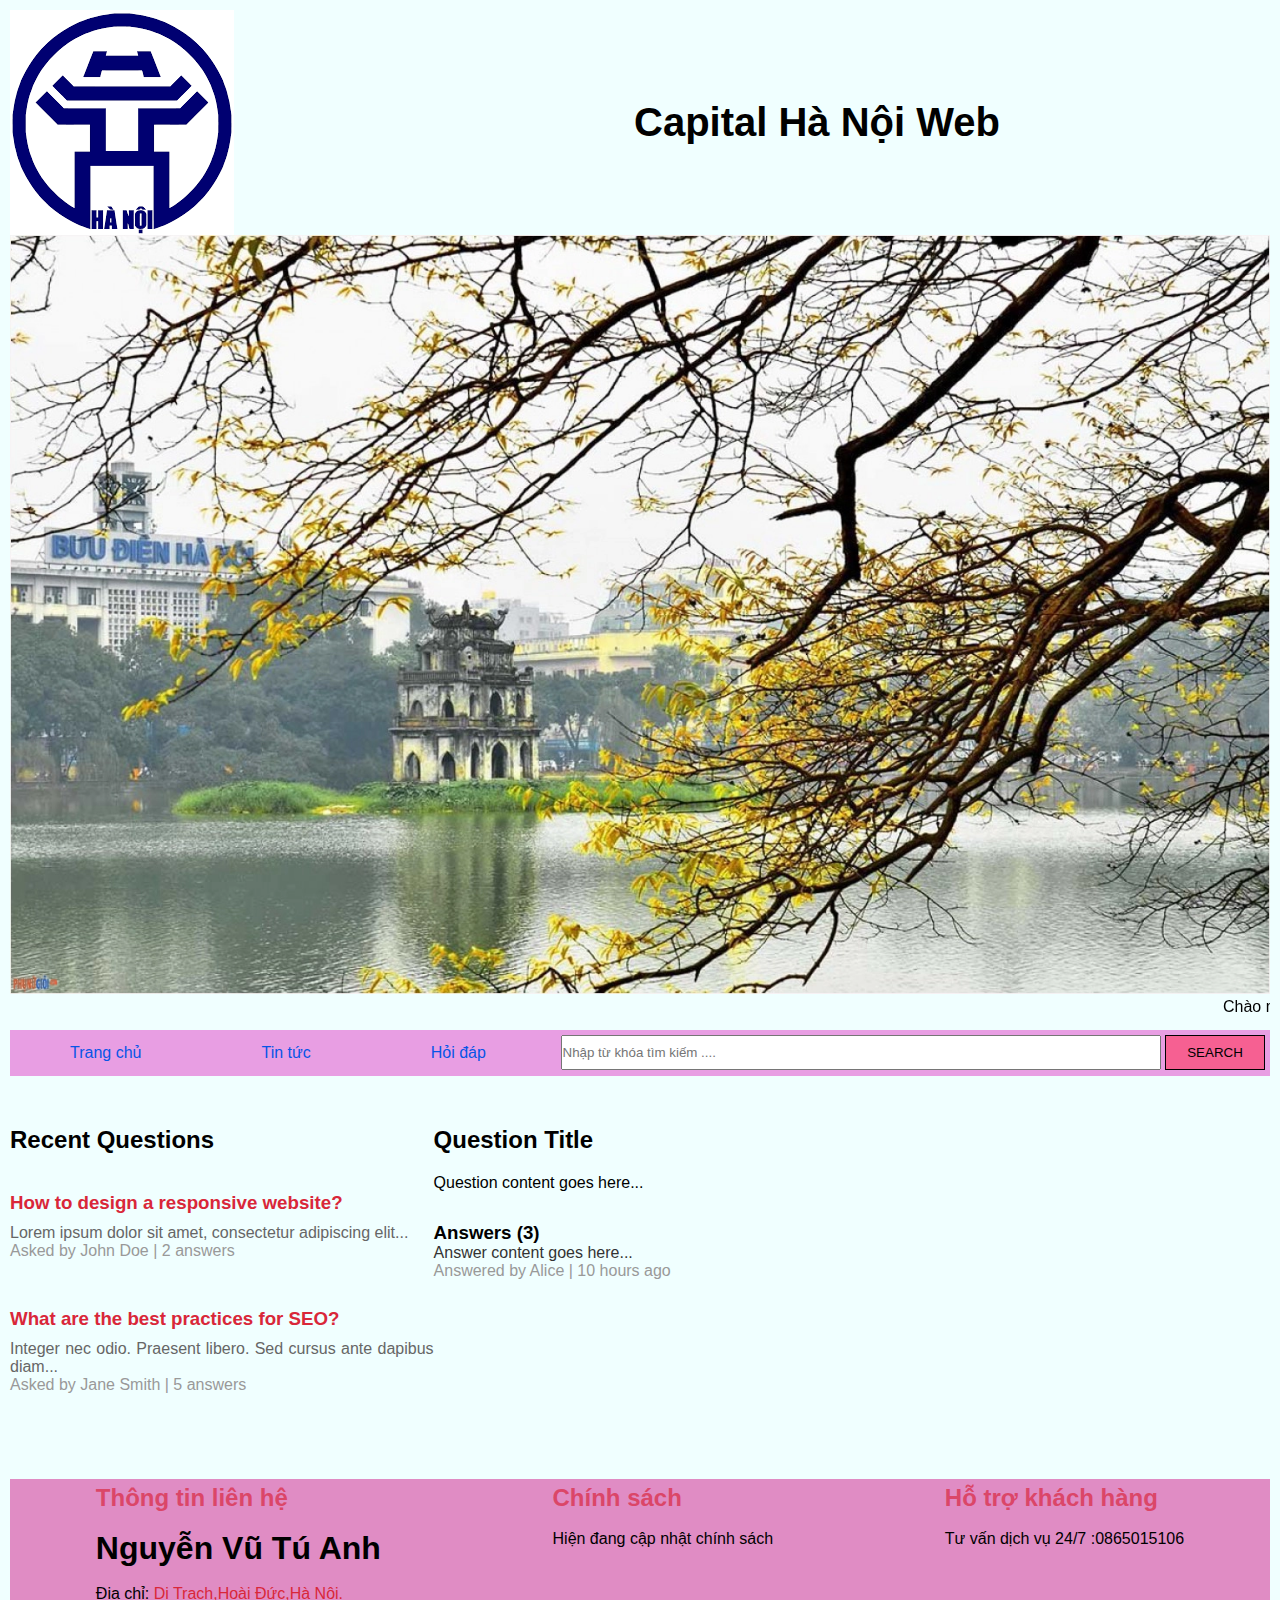
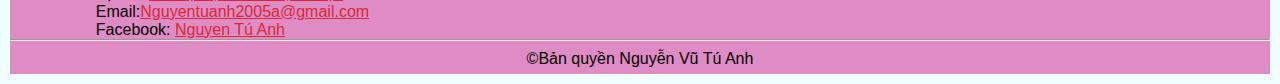
<file: HoiDap.html>
<!DOCTYPE html>
<html lang="en">
  <head>
    <meta charset="UTF-8" />
    <meta name="viewport" content="width=device-width, initial-scale=1.0" />
    <title>Hỏi Đáp|Capital Hà Nội</title>
    <link rel="stylesheet" href="style.css" />
  </head>
  <body>
    <div class="header">
      <img src="img/logo.png" alt="logo" />

      <h1>Capital Hà Nội Web</h1>
    </div>

    <div class="banner">
      <img src="img/banner.webp" alt="banner" />
    </div>
    <marquee>Chào mừng bạn đến với trang web Capital Hà Nội </marquee>
    <nav>
      <div class="menu">
        <a href="index.html">Trang chủ</a>
        <a href="Tintuc.html">Tin tức</a>
        <a href="HoiDap.html">Hỏi đáp</a>
      </div>

      <div class="timkiem">
        <form action="">
          <input
            type="text"
            required
            placeholder="Nhập từ khóa tìm kiếm ...."
          />
          <button>SEARCH</button>
        </form>
      </div>
    </nav>

    <div class="hoidap">
      <section id="qa-section">
        <div class="container">
          <div class="question-list">
            <h2>Recent Questions</h2>
            <ul>
              <li>
                <a href="#" class="question-link">
                  <h3>How to design a responsive website?</h3>
                  <p>
                    Lorem ipsum dolor sit amet, consectetur adipiscing elit...
                  </p>
                  <span class="meta-info">Asked by John Doe | 2 answers</span>
                </a>
              </li>
              <li>
                <a href="#" class="question-link">
                  <h3>What are the best practices for SEO?</h3>
                  <p>
                    Integer nec odio. Praesent libero. Sed cursus ante dapibus
                    diam...
                  </p>
                  <span class="meta-info">Asked by Jane Smith | 5 answers</span>
                </a>
              </li>
            </ul>
          </div>
          <div class="question-detail">
            <h2>Question Title</h2>
            <p>Question content goes here...</p>
            <div class="answers">
              <h3>Answers (3)</h3>
              <div class="answer">
                <p>Answer content goes here...</p>
                <span class="meta-info">Answered by Alice | 10 hours ago</span>
              </div>
            </div>
          </div>
        </div>
      </section>
    </div>

    <div class="footer">
      <div class="nhomfooter">
        <div class="thongtin">
          <h2>Thông tin liên hệ</h2>
          <br />
          <h1>Nguyễn Vũ Tú Anh</h1>
          <br />
          <p>
            Địa chỉ:<a href="https://maps.app.goo.gl/nDKkNrbDPkRvQGNa7">
              Di Trạch,Hoài Đức,Hà Nội.</a
            >
          </p>
          <p>
            Email:<a
              href="https://myaccount.google.com/?hl=vi&authuser=0&utm_source=OGB&utm_medium=act"
              >Nguyentuanh2005a@gmail.com</a
            >
          </p>
          <p>
            Facebook:
            <a href="https://www.facebook.com/profile.php?id=100070251169334"
              >Nguyen Tú Anh</a
            >
          </p>
        </div>

        <div class="thongtin">
          <h2>Chính sách</h2>
          <br />
          <p>Hiện đang cập nhật chính sách</p>
        </div>

        <div class="thongtin">
          <h2>Hỗ trợ khách hàng</h2>
          <br />
          <p>Tư vấn dịch vụ 24/7 :0865015106</p>
        </div>
      </div>
      <div class="chuquyen">
        <hr />
        <span>©Bản quyền Nguyễn Vũ Tú Anh</span>
      </div>
    </div>
  </body>
</html>
</file>
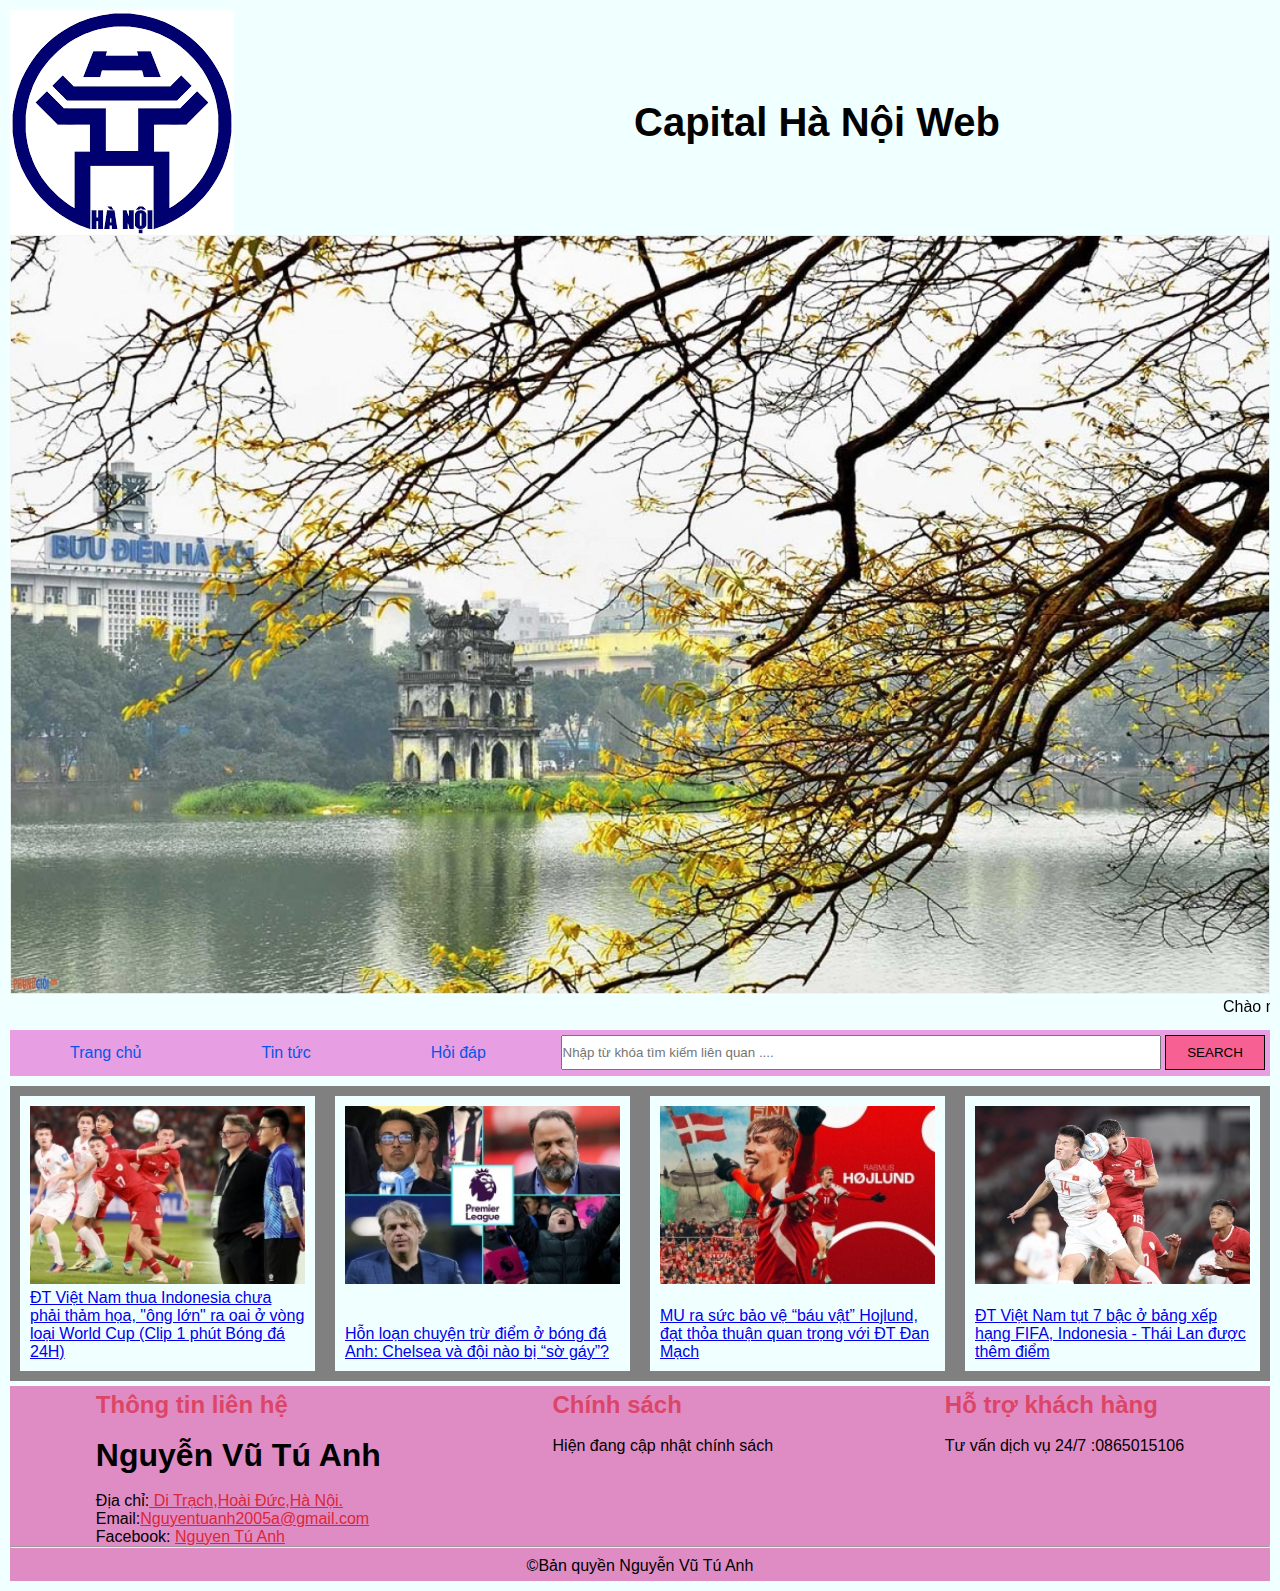
<file: Tintuc.html>
<!DOCTYPE html>
<html lang="en">
  <head>
    <meta charset="UTF-8" />
    <meta name="viewport" content="width=device-width, initial-scale=1.0" />
    <title>Tin Tức|Capital Hà Nội</title>
    <link rel="stylesheet" href="style.css" />
  </head>

  <body>
    <div class="header">
      <img src="img/logo.png" alt="logo" />

      <h1>Capital Hà Nội Web</h1>
    </div>

    <div class="banner">
      <img src="img/banner.webp" alt="banner" />
    </div>
    <marquee>Chào mừng bạn đến với trang web Capital Hà Nội </marquee>
    <nav>
      <div class="menu">
        <a href="index.html">Trang chủ</a>
        <a href="Tintuc.html">Tin tức</a>
        <a href="HoiDap.html">Hỏi đáp</a>
      </div>

      <div class="timkiem">
        <form action="">
          <input
            type="text"
            required
            placeholder="Nhập từ khóa tìm kiếm liên quan ...."
          />
          <button>SEARCH</button>
        </form>
      </div>
    </nav>

    <div class="content">
      <div class="box">
        <img src="img/tintuc1.jpg" alt="" class="anh" />
        <a
          href="https://www.24h.com.vn/bong-da/dt-viet-nam-thua-indonesia-chua-phai-tham-hoa-ong-lon-ra-oai-o-vong-loai-world-cup-clip-1-phut-bong-da-24h-c48a1553444.html"
          >ĐT Việt Nam thua Indonesia chưa phải thảm họa, "ông lớn" ra oai ở
          vòng loại World Cup (Clip 1 phút Bóng đá 24H)</a
        >
      </div>
      <div class="box">
        <img src="img/tintuc2.jpg" alt="" class="anh" />
        <a
          href="https://www.24h.com.vn/bong-da/hon-loan-chuyen-tru-diem-o-bong-da-anh-chelsea-va-doi-nao-bi-so-gay-c48a1553234.html"
          >Hỗn loạn chuyện trừ điểm ở bóng đá Anh: Chelsea và đội nào bị “sờ
          gáy”?</a
        >
      </div>
      <div class="box">
        <img src="img/tintuc3.jpg" alt="" class="anh" />
        <a
          href="https://www.24h.com.vn/bong-da/mu-ra-suc-bao-ve-bau-vat-hojlund-dat-thoa-thuan-quan-trong-voi-dt-dan-mach-c48a1553457.html"
          >MU ra sức bảo vệ “báu vật” Hojlund, đạt thỏa thuận quan trọng với ĐT
          Đan Mạch</a
        >
      </div>
      <div class="box">
        <img src="img/tintuc4.jpg" alt="" class="anh" />
        <a
          href="https://www.24h.com.vn/bong-da/dt-viet-nam-tut-7-bac-o-bang-xep-hang-indonesia-thai-lan-duoc-them-diem-c48a1553183.html"
          >ĐT Việt Nam tụt 7 bậc ở bảng xếp hạng FIFA, Indonesia - Thái Lan được
          thêm điểm</a
        >
      </div>
    </div>

    <div class="footer">
      <div class="nhomfooter">
        <div class="thongtin">
          <h2>Thông tin liên hệ</h2>
          <br />
          <h1>Nguyễn Vũ Tú Anh</h1>
          <br />
          <p>
            Địa chỉ:<a href="https://maps.app.goo.gl/nDKkNrbDPkRvQGNa7">
              Di Trạch,Hoài Đức,Hà Nội.</a
            >
          </p>
          <p>
            Email:<a
              href="https://myaccount.google.com/?hl=vi&authuser=0&utm_source=OGB&utm_medium=act"
              >Nguyentuanh2005a@gmail.com</a
            >
          </p>
          <p>
            Facebook:
            <a href="https://www.facebook.com/profile.php?id=100070251169334"
              >Nguyen Tú Anh</a
            >
          </p>
        </div>

        <div class="thongtin">
          <h2>Chính sách</h2>
          <br />
          <p>Hiện đang cập nhật chính sách</p>
        </div>

        <div class="thongtin">
          <h2>Hỗ trợ khách hàng</h2>
          <br />
          <p>Tư vấn dịch vụ 24/7 :0865015106</p>
        </div>
      </div>
      <div class="chuquyen">
        <hr />
        <span>©Bản quyền Nguyễn Vũ Tú Anh</span>
      </div>
    </div>
  </body>
</html>
</file>
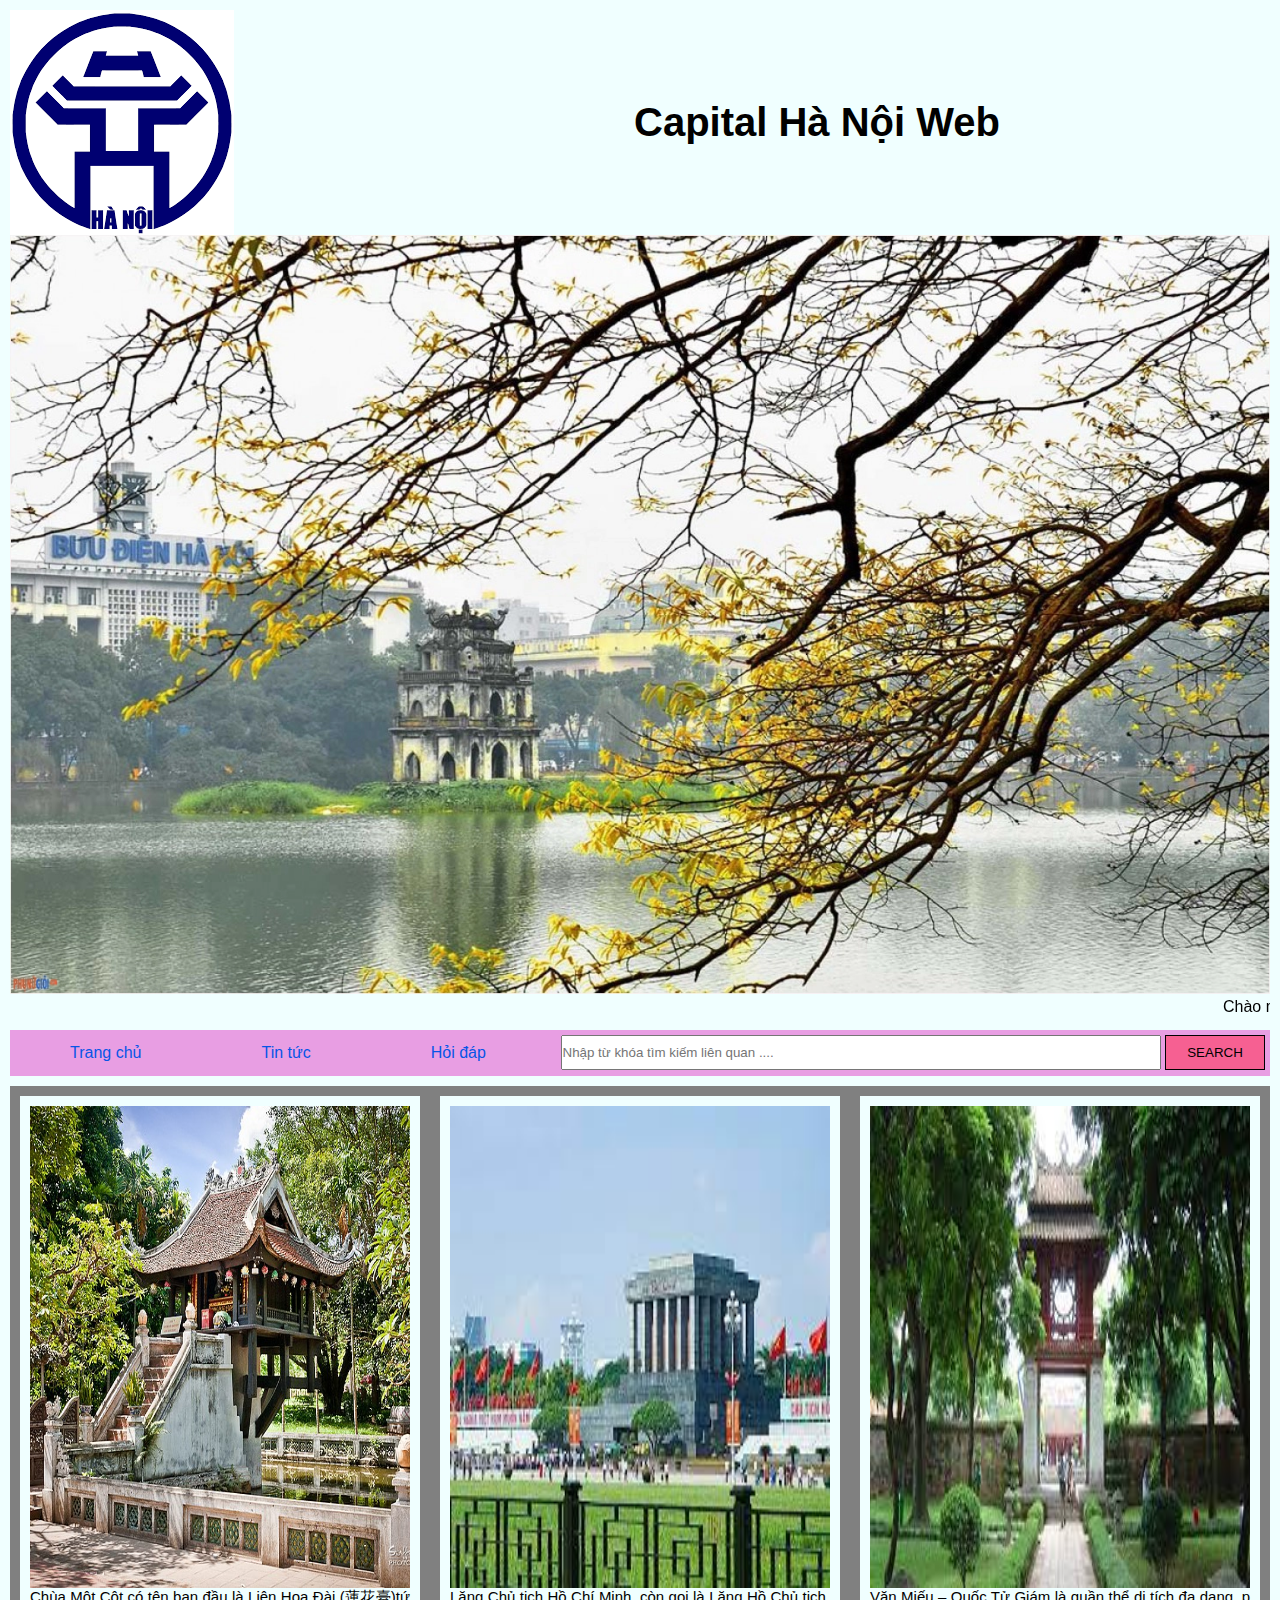
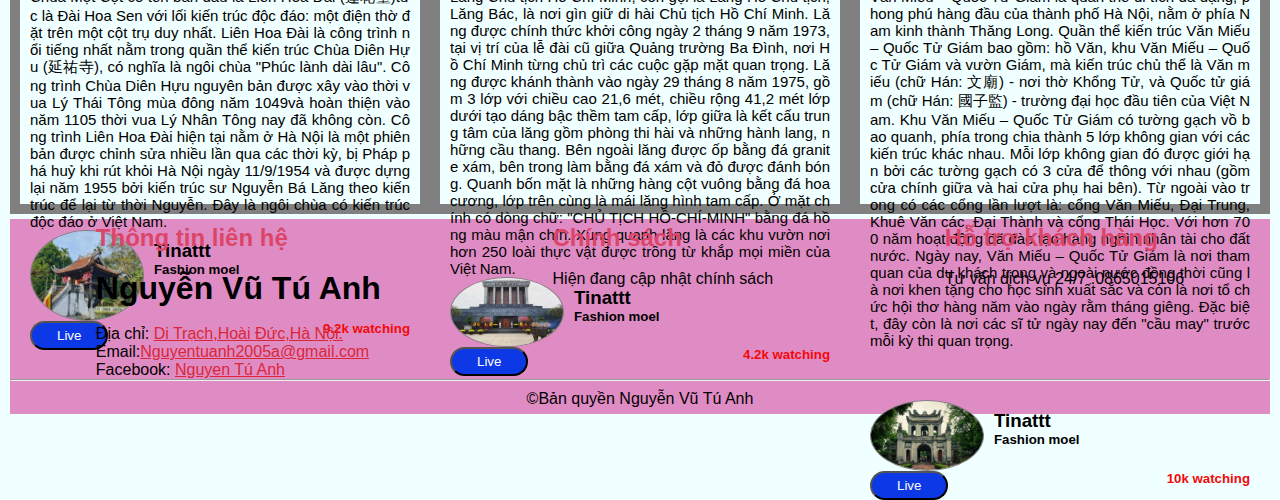
<file: trangchu.html>
<!DOCTYPE html>
<html lang="en">
  <head>
    <meta charset="UTF-8" />
    <meta name="viewport" content="width=device-width, initial-scale=1.0" />

    <title>Trang Chủ|Capital Hà Nội</title>
  </head>
  <link rel="stylesheet" href="style.css" />
  <body>
    <div class="header">
      <img src="img/logo.png" alt="logo" />

      <h1>Capital Hà Nội Web</h1>
    </div>

    <div class="banner">
      <img src="img/banner.webp" alt="banner" />
    </div>
    <marquee>Chào mừng bạn đến với trang web Capital Hà Nội </marquee>
    <nav>
      <div class="menu">
        <a href="trangchu.html">Trang chủ</a>
        <a href="Tintuc.html">Tin tức</a>
        <a href="HoiDap.html">Hỏi đáp</a>
      </div>

      <div class="timkiem">
        <form action="">
          <input
            type="text"
            required
            placeholder="Nhập từ khóa tìm kiếm liên quan ...."
          />
          <button>SEARCH</button>
        </form>
      </div>
    </nav>
    <div class="content">
      <div class="box">
        <img src="img/anh1i.jpg" alt="" class="anh" />
        <p class="dv">
          Chùa Một Cột có tên ban đầu là Liên Hoa Đài (蓮花臺)tức là Đài Hoa Sen
          với lối kiến trúc độc đáo: một điện thờ đặt trên một cột trụ duy nhất.
          Liên Hoa Đài là công trình nổi tiếng nhất nằm trong quần thể kiến trúc
          Chùa Diên Hựu (延祐寺), có nghĩa là ngôi chùa "Phúc lành dài lâu".
          Công trình Chùa Diên Hựu nguyên bản được xây vào thời vua Lý Thái Tông
          mùa đông năm 1049và hoàn thiện vào năm 1105 thời vua Lý Nhân Tông nay
          đã không còn. Công trình Liên Hoa Đài hiện tại nằm ở Hà Nội là một
          phiên bản được chỉnh sửa nhiều lần qua các thời kỳ, bị Pháp phá huỷ
          khi rút khỏi Hà Nội ngày 11/9/1954 và được dựng lại năm 1955 bởi kiến
          trúc sư Nguyễn Bá Lăng theo kiến trúc để lại từ thời Nguyễn. Đây là
          ngôi chùa có kiến trúc độc đáo ở Việt Nam.
          <br />
        </p>
        <div class="tt">
          <img src="img/anh1.1.jpg" alt="" class="icon" />
          <div class="tin">
            <h3>Tinattt</h3>
            <h5>Fashion moel</h5>
          </div>
        </div>
        <div class="tt2">
          <button>Live</button>
          <h5>9.2k watching</h5>
        </div>
      </div>

      <div class="box">
        <img src="img/langchutich.jpeg" alt="tam coc" class="anh" />
        <p class="dv">
          Lăng Chủ tịch Hồ Chí Minh, còn gọi là Lăng Hồ Chủ tịch, Lăng Bác, là
          nơi gìn giữ di hài Chủ tịch Hồ Chí Minh. Lăng được chính thức khởi
          công ngày 2 tháng 9 năm 1973, tại vị trí của lễ đài cũ giữa Quảng
          trường Ba Đình, nơi Hồ Chí Minh từng chủ trì các cuộc gặp mặt quan
          trọng. Lăng được khánh thành vào ngày 29 tháng 8 năm 1975, gồm 3 lớp
          với chiều cao 21,6 mét, chiều rộng 41,2 mét lớp dưới tạo dáng bậc thềm
          tam cấp, lớp giữa là kết cấu trung tâm của lăng gồm phòng thi hài và
          những hành lang, những cầu thang. Bên ngoài lăng được ốp bằng đá
          granite xám, bên trong làm bằng đá xám và đỏ được đánh bóng. Quanh bốn
          mặt là những hàng cột vuông bằng đá hoa cương, lớp trên cùng là mái
          lăng hình tam cấp. Ở mặt chính có dòng chữ: "CHỦ TỊCH HỒ-CHÍ-MINH"
          bằng đá hồng màu mận chín. Xung quanh lăng là các khu vườn nơi hơn 250
          loài thực vật được trồng từ khắp mọi miền của Việt Nam.
        </p>
        <div class="tt">
          <img src="img/langchutich2.jpg" alt="" class="icon" />
          <div class="tin">
            <h3>Tinattt</h3>
            <h5>Fashion moel</h5>
          </div>
        </div>
        <div class="tt2">
          <button>Live</button>
          <h5>4.2k watching</h5>
        </div>
      </div>

      <div class="box">
        <img src="img/vanmieu.jpeg" alt="" class="anh" />
        <p class="dv">
          Văn Miếu – Quốc Tử Giám là quần thể di tích đa dạng, phong phú hàng
          đầu của thành phố Hà Nội, nằm ở phía Nam kinh thành Thăng Long. Quần
          thể kiến trúc Văn Miếu – Quốc Tử Giám bao gồm: hồ Văn, khu Văn Miếu –
          Quốc Tử Giám và vườn Giám, mà kiến trúc chủ thể là Văn miếu (chữ Hán:
          文廟) - nơi thờ Khổng Tử, và Quốc tử giám (chữ Hán: 國子監) - trường
          đại học đầu tiên của Việt Nam. Khu Văn Miếu – Quốc Tử Giám có tường
          gạch vồ bao quanh, phía trong chia thành 5 lớp không gian với các kiến
          trúc khác nhau. Mỗi lớp không gian đó được giới hạn bởi các tường gạch
          có 3 cửa để thông với nhau (gồm cửa chính giữa và hai cửa phụ hai
          bên). Từ ngoài vào trong có các cổng lần lượt là: cổng Văn Miếu, Đại
          Trung, Khuê Văn các, Đại Thành và cổng Thái Học. Với hơn 700 năm hoạt
          động đã đào tạo hàng nghìn nhân tài cho đất nước. Ngày nay, Văn Miếu –
          Quốc Tử Giám là nơi tham quan của du khách trong và ngoài nước đồng
          thời cũng là nơi khen tặng cho học sinh xuất sắc và còn là nơi tổ chức
          hội thơ hàng năm vào ngày rằm tháng giêng. Đặc biệt, đây còn là nơi
          các sĩ tử ngày nay đến "cầu may" trước mỗi kỳ thi quan trọng.
          <br />
          <br />
          <br />
          <br />
        </p>
        <div class="tt">
          <img src="img/vanmieu2.jpg" alt="" class="icon" />
          <div class="tin">
            <h3>Tinattt</h3>
            <h5>Fashion moel</h5>
          </div>
        </div>
        <div class="tt2">
          <button>Live</button>
          <h5>10k watching</h5>
        </div>
      </div>
    </div>

    <div class="footer">
      <div class="nhomfooter">
        <div class="thongtin">
          <h2>Thông tin liên hệ</h2>
          <br />
          <h1>Nguyễn Vũ Tú Anh</h1>
          <br />
          <p>
            Địa chỉ:
            <a href="https://maps.app.goo.gl/nDKkNrbDPkRvQGNa7">
              Di Trạch,Hoài Đức,Hà Nội.</a
            >
          </p>
          <p>
            Email:<a
              href="https://myaccount.google.com/?hl=vi&authuser=0&utm_source=OGB&utm_medium=act"
              >Nguyentuanh2005a@gmail.com</a
            >
          </p>
          <p>
            Facebook:
            <a href="https://www.facebook.com/profile.php?id=100070251169334"
              >Nguyen Tú Anh</a
            >
          </p>
        </div>

        <div class="thongtin">
          <h2>Chính sách</h2>
          <br />
          <p>Hiện đang cập nhật chính sách</p>
        </div>

        <div class="thongtin">
          <h2>Hỗ trợ khách hàng</h2>
          <br />
          <p>Tư vấn dịch vụ 24/7 :0865015106</p>
        </div>
      </div>
      <div class="chuquyen">
        <hr />
        <span>©Bản quyền Nguyễn Vũ Tú Anh</span>
      </div>
    </div>
  </body>
</html>
</file>
<file: style.css>
* {
  box-sizing: border-box;
  margin: 0;
  padding: 0;
}

body {
  font-family: Arial;
  padding: 10px;
  background-color: azure;
  margin: 0;
}
.header {
  display: flex;
  align-items: center;
}

.header h1 {
  font-size: 40px;
  text-align: center;
  margin-left: 400px;
}
.header > p {
  font-size: 20px;
}
.banner > img {
  width: 100%;
}
nav {
  background-color: #e89ee3;
  display: flex;
  justify-content: space-between;
  align-items: center;
  margin-top: 10px;
}

.timkiem > form > input {
  width: 600px;
  height: 35px;
}
.timkiem > form > input ::placeholder {
  color: rgb(25, 127, 235);
}
.timkiem > form > button {
  width: 100px;
  height: 35px;
  background-color: #f66092;
  border: 1px solid black;
  border-radius: 0;
  margin-right: 5px;
}
.menu {
  display: flex;
}
.menu a {
  color: rgb(6, 85, 231);
  padding: 14px 60px;
  text-decoration: none;
  text-align: center;
}
.menu a:hover {
  background-color: #0bdba7;
  color: rgb(222, 9, 9);
}
.hoidap {
  display: flex;
}
.hoidap a {
  color: #d92739;
  padding: 14px 60px;
  text-decoration: none;
}

#qa-section {
  padding: 50px 0;
}

.question-list {
  width: 60%;
  float: left;
}

.question-list h2 {
  margin-bottom: 20px;
}

.question-list ul {
  list-style-type: none;
  padding: 0;
}

.question-list li {
  margin-bottom: 30px;
}

.question-link {
  text-decoration: none;
  color: #333;
}

.question-link:hover {
  text-decoration: underline;
}

.question-link h3 {
  margin-bottom: 10px;
}

.question-link p {
  color: #666;
}

.question-link .meta-info {
  color: #999;
}

.question-detail {
  width: 40%;
  float: right;
}

.question-detail h2 {
  margin-bottom: 20px;
}

.question-detail .answers {
  margin-top: 30px;
}

.answer {
  margin-bottom: 20px;
}

.answer p {
  color: #333;
}

.answer .meta-info {
  color: #999;
}

.content .box .dv {
  font-size: 15px;
}
.noidung {
  display: flex;
  flex-wrap: wrap;
  justify-content: space-between;
  width: 25%;
}
.box {
  width: 50%;
  border: 10px solid gray;
  padding: 10px;
  display: flex;
  flex-direction: column;
  margin-top: 10px;
  justify-content: space-between;
}
.anh {
  width: 100%;
  flex-shrink: 0;
  height: 70%;
}
p {
  font-weight: 500;
  word-break: break-all;
  text-align: justify;
}
.tt {
  width: 100%;
  display: flex;
  flex-wrap: nowrap;
  align-items: flex-start;
  height: 30%;
}
.tt > .icon {
  width: 30%;
  border-radius: 50%;
  border: 1px solid gray;
}
.tin {
  padding: 10px;
}
.tt2 {
  width: 100%;
  display: flex;
  flex-wrap: nowrap;
  justify-content: space-between;
  margin: 0px;
  color: rgb(243, 9, 9);
}
.tt2 > button {
  background-color: #0c38e5;
  color: white;
  border-radius: 15px;
  padding: 5px 25px;
  flex-shrink: 0;
}
.new {
  border: 1px solid black;
  height: 600px;
  margin-top: 12px;
}
.newcon {
  display: flex;
  margin-top: 50px;
}
.newcon img {
  width: 50%;
  height: 450px;
  margin-left: 10px;
}
.newcon p {
  margin-left: 13px;
  text-align: center;
  display: flex;
  align-items: center;
}
.new > h1 {
  color: red;
  margin-left: 10px;
}

.footer {
  background-color: #e08cc4;
  margin-top: 5px;
}
.footer > .nhomfooter {
  display: flex;
  justify-content: space-around;
}
.footer a {
  color: #d92739;
}
.chuquyen {
  text-align: center;
  line-height: 35px;
  height: 35px;
}

.content {
  display: flex;
}
.thongtin h2 {
  margin-top: 5px;
  color: rgb(219, 70, 104);
}
@media screen and (max-width: 600px) {
  .banner {
    display: block;
  }
  .menu {
    flex-direction: column;
  }
  .box {
    width: 100%;
  }
  .content {
    display: inline-block;
  }

  .timkiem > form > input {
    width: 100%;
  }
  nav {
    display: block;
  }
  .timkiem > form > button {
    margin-top: 10px;
  }
  .header {
    display: block;
    text-align: center;
    background: rgb(238, 147, 238);
    color: #18266c;
  }
  .header > img {
    margin-top: 5%;
  }
  .header > h1 {
    margin: 0;
    text-align: center;
  }
  .new {
    height: 700px;
  }
  .newcon {
    display: block;
  }
  .newcon img {
    width: 100%;
    margin: 0;
  }
  .footer > .nhomfooter {
    display: block;
  }
  .thongtin {
    width: 100%;
    margin-bottom: 25px;
  }
}
@media screen and (min-width: 601px) and (max-width: 1224px) {
  .header {
    justify-content: center;
    margin-left: 0;
  }
  .header h1 {
    margin-left: 0;
  }
  .menu {
    justify-content: center;
  }
  .menu a {
    padding: 30px 35px;
  }
  .content {
    flex-wrap: wrap;
    justify-content: space-around;
  }
  .box {
    width: 45%;
    margin-top: 20px;
  }
  nav {
    display: block;
  }
  .timkiem > form {
    display: flex;
    justify-content: center;
    align-items: center;
  }
  .timkiem > form > input {
    width: 400px;
  }
  .timkiem > form > button {
    margin-left: 7px;
    width: 80px;
  }

  .tt2 > button {
    padding: 5px 20px;
  }
  .new {
    height: 700px;
  }
  .newcon {
    display: block;
  }
  .newcon img {
    width: 100%;
    margin: 0;
  }
  .footer .nhomfooter {
    justify-content: space-around;
  }
}
</file>
